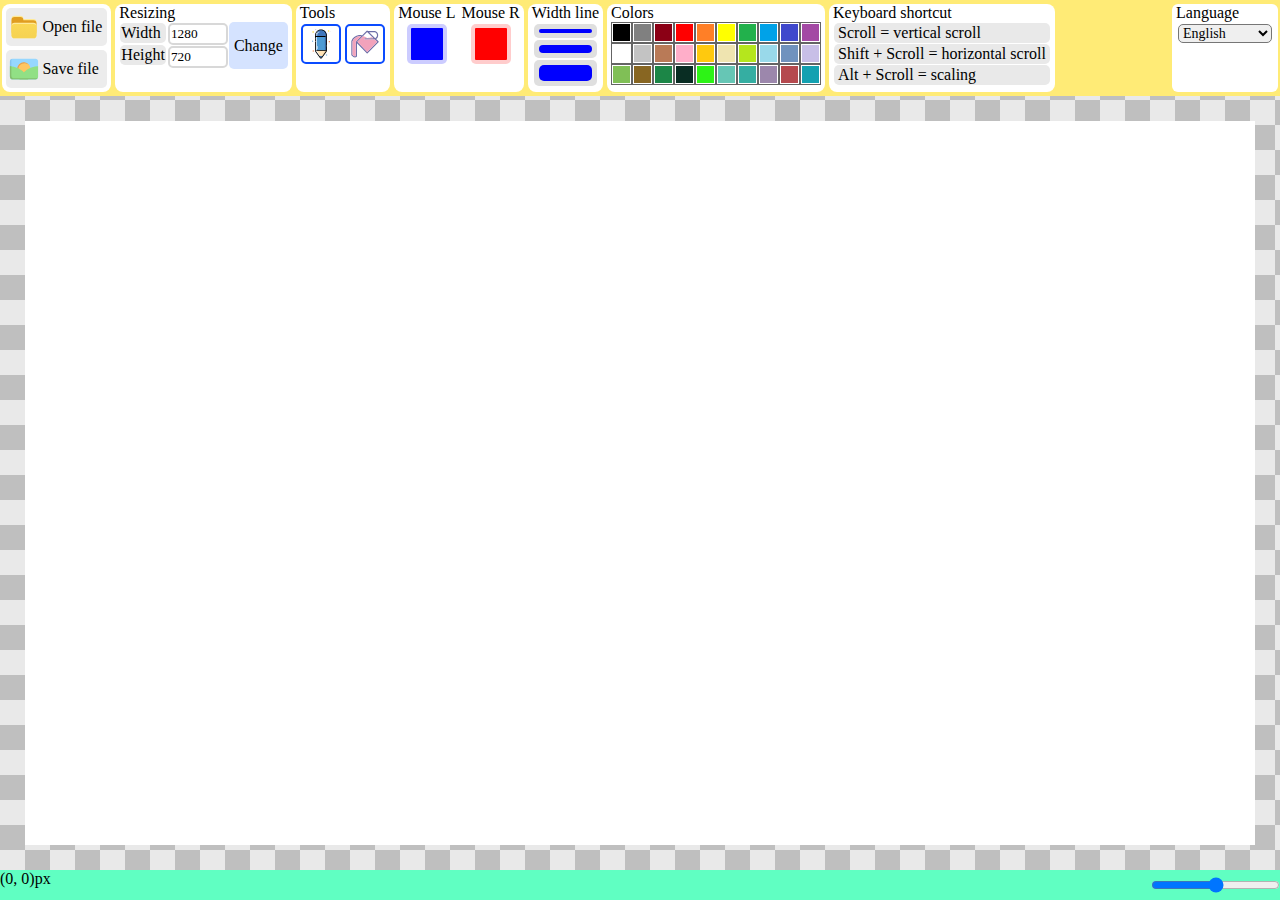
<file: index.html>
<!DOCTYPE html>
<html lang="en">
<head>
    <meta charset="UTF-8">
    <meta http-equiv="X-UA-Compatible" content="IE=edge">
    <meta name="viewport" content="width=device-width, initial-scale=1.0">
    <link rel="stylesheet" href="css/index.css">
    <link rel="icon" type="image/x-icon" href="/img/pencil.png">
    <script defer src="js/colorsList.js"></script>
    <script defer src="js/lang.js"></script>
    <script defer src="js/index.js"></script>
    <title>Paint</title>
</head>
<body>
    <div class="main">
        <header class="header" id="header">
            <section class="block-files mod-header-block">
                <div onclick="openFile();" class="block-files-item">
                    <img src="img/svg/folder_icon.svg" alt="">
                    <span class="lng-open-file mod-block-name">Open file</span>
                </div>
                <div onclick="saveFile();" class="block-files-item">
                    <img src="img/svg/file_icon2.svg" alt="">
                    <span class="lng-save-file mod-block-name">Save file</span>
                </div>
            </section>
            <section class="block-options-image mod-header-block">
                <span class="lng-resizing mod-block-name">Resizing</span>
                <div class="block-options-image-list">
                    <div class="block-options-size">
                        <span class="lng-width mod-block-name">Width</span>
                        <span class="lng-height mod-block-name">Height</span>
                    </div>
                    <div class="block-options-inputs">
                        <input class="mod-block-name" type="text" value="1280" id="block-options-size-width">
                        <input class="mod-block-name" type="text" value="720" id="block-options-size-height">
                    </div>
                    <div onclick="changeSize();" class="block-options-change">Change</div>
                </div>
            </section>
            <section class="block-tools mod-header-block">
                <span class="lng-tools mod-block-name">Tools</span>
                <div class="tools-list">
                    <div onclick="changeTool('Pencil');" class="tools-item"><img src="img/svg/pencil_icon.svg" alt="Pencil"></div>
                    <div onclick="changeTool('Pouring');" class="tools-item"><img src="img/svg/pouring_icon.svg" alt="Pencil"></div>
                </div>
            </section>
            <section class="block-current-colors mod-header-block">
                <div>
                    <span class="lng-mousel mod-block-name">MouseL</span>
                    <div class="block-current-color" id="mouseL"></div>
                </div>
                <div>
                    <span class="lng-mouser mod-block-name">MouseR</span>
                    <div class="block-current-color" id="mouseR"></div>
                </div>
            </section>
            <section class="block-widthline mod-header-block">
                <span class="lng-widthline mod-block-name">Width Line</span>
                <div id="block-widthline-list"></div>
            </section>
            <section class="block-palitra mod-header-block">
                <span class="lng-colors mod-block-name">Colors</span>
                <div class="palitra-list" id="palitra-list"></div>
            </section>
            <section class="mod-header-block">                
                <span class="lng-keyboard-shortcut mod-block-name">Keyboard shortcut</span>
                <div class="lng-keyboard-shortcut-1 mod-block-whitegray">Scroll = vertical scroll</div>
                <div class="lng-keyboard-shortcut-2 mod-block-whitegray">Shift + Scroll = horizontal scroll</div>
                <div class="lng-keyboard-shortcut-3 mod-block-whitegray">Alt + Scroll = scaling</div>
            </section>
            <section class="block-language mod-header-block">
                <p class="lng-language mod-block-name">Language</p>
                <select name="" id="block-language-list" onchange="eventChangeSelectLang()">
                    <option value="en">English</option>
                    <option value="ru">Руский</option>
                    <option value="ua">Украинский</option>
                </select>
            </section>
        </header>
        <section class="main-draw" id="main-draw">
            <canvas class="canvas" id="canvas" width="550" height="550"></canvas>
        </section>
        <footer class="footer">
            <span  class="mod-block-name" id="block-cords">(0, 0)px</span>           
            <input type="range" min="0" max="100" step="1" value="50">
        </footer>
    </div>
</body>
</html>
</file>
<file: css/index.css>
*{
    margin: 0;
    padding: 0;
    box-sizing:border-box;

    user-select: none;
}

a{
    text-decoration: none;
}

*{
    --var-icon-pre-small-width: 21px;
    --var-icon-small-width: calc(var(--var-icon-pre-small-width) - 4px);
}
/* 
divf{
    display: block;
    margin: .2rem;
    width: 104px;
    height: 10px;
    background-color: #0a4bff;
} */



.mod-header-block{
    margin: .25rem .125rem;
    padding-left: 4px;  
    padding-right: 4px;
    padding-top: 0;
    padding-bottom: 4px;

    background-color: rgb(255, 255, 255);
    border-radius: .5rem;
}

.mod-header-img-small{
    display: block;
    width: 30px;
    height: 30px;
}
.mod-block-name{
    display: block;
    font-family: Palatino Linotype, Book Antiqua, Palatino, serif;    
    /* white-space: nowrap; */
}
.mod-block-name > img{
    display: block;
}


.mod-block-whitegray{
    margin: 1px;
    padding: 1px;
    padding-left: 4px;
    padding-right: 4px;
    background-color: #e9e9e9;
    border-radius: 5px;
}



.block-options-image{
    /* display: flex;
    flex-direction: column; */
}
.block-options-image-name{
}

.block-options-image-list{
    display: flex;
}


.block-options-size{
    display: flex;
    flex-direction: column;
    /* justify-content: space-between; */
    /* margin: 10px; */
    /* margin-left: 0; */
}
.block-options-size span{
    margin: 1px;
    padding: 1px;

    background-color: #e9e9e9;
    border-radius: 5px;
    
}
.block-options-inputs{
    justify-content: space-between;
}
.block-options-inputs input{
    max-width: 60px;
    margin: 1px;
    padding: 1px;

    border: 2px solid #d8d8d8;
    border-radius: 5px;
    /* font-size:14px; */
}

.block-options-change{
    flex:1;
    display: flex;
    align-items: center;

    padding: 5px;
    
    background-color: #d5e3ff;    
    /* border: 0px; */
    border-radius: 5px;
    cursor: pointer;
}
.block-options-change:active{
    background-color:#3fe2ff;
}



.block-current-colors{
    display: flex;
}
.block-current-color{
    margin: 0.1rem;
    width: 2.5rem;
    height: 2.5rem;

    background-color: #3fe2ff;
    border: 4px solid #ffffffcc;
    border-radius: 5px;
}
.block-current-colors span{
    display: block;
    white-space: nowrap;
}
.block-current-colors div {
    display: flex;
    flex-direction: column;
    align-items: center;
}
.block-current-colors div:not(:last-child){
    margin-right: 6px;
}



.block-widthline-item{
    display: flex;
    margin: 2px;
    padding: 5px;
    min-height: 10px;
    /* width: 72px; */

    background-color: #dfdfdf;
    border-radius: 5px;
}
.block-widthline-item div{
    margin: auto;
    height: 5px;
    width: 100%;
    background-color: rgb(0, 0, 0);
    border-radius: 5px;
}



.main{
    display: flex;
    position: relative;
    flex-direction: column;    
    min-height: 100vh;

    overflow: hidden;
    background-color: rgb(209, 209, 209);
    background-image: url("./../img/fon-holst.bmp");       
}



.header{
    z-index: 2000;
    display: flex;
    /* padding: .2rem; */
    /* justify-content: space-between; */
    background-color: rgb(255, 235, 118);
}




.block-language{
    margin-left: auto;
    padding: 4px;
    padding-top: 0px;    
    border-radius: 6px;
}
select{
    margin: 2px;
    max-width: 160px;
    border-radius: 5px;
    font-size: 14px;
    /* font-weight: 500; */
    font-family: Palatino Linotype, Book Antiqua, Palatino, serif;
}
option {
    max-width: 100px;
    /* font-weight: 500; */
}




.block-files{
    display: flex;
    flex-direction: column;

    padding-top: 4px;
    
    justify-content:space-between;
}

.block-files-item{
    display: flex;
    flex: 1;
    margin-bottom: 4px;
    align-items: center;

    background-color: #ececec;
    border-radius: 5px;
}
.block-files-item:last-child{
    margin-bottom: 0px;
}
.block-files-item:hover{
    cursor: pointer;
}
.block-files-item:active{
    background-color: rgb(59, 127, 255);
}

.block-files-item img{
    margin: .2rem;
    width: 30px;
    height: 30px;
}
.block-files-item span{
    /* margin: 5px; */
    margin-right: 5px;
    white-space: nowrap;
}




.block-palitra{
    max-width: 218px;
    width: auto;

    background-color: rgb(255, 255, 255);
    border-radius: .5rem;
}

.palitra-list{
    display: flex;
    align-content: flex-start;
    flex-wrap: wrap;
}

.palitra-item{
    width: var(--var-icon-pre-small-width);
    height:var(--var-icon-pre-small-width);
    padding: 1px;

    border: 1px solid #646464;
    background-color: white;
}
.palitra-item-color{    
    width: var(--var-icon-small-width);
    height: var(--var-icon-small-width);

    background-color: darkturquoise;
}









.block-panel-introments{

    /* max-width: 33px; */
    

    background-color:darkseagreen;
    border-radius: .5rem;
}

.block-panel-introments div{
    padding: .2rem;
    margin-bottom: .1rem;

    background-color: white;
    border-radius: .5rem;
}


.tools-list{
    display: flex;
    flex-wrap: wrap;
}
.tools-item{
    margin: .1rem;
    width: 2.5rem;
    height: 2.5rem;
    
    border: 2px solid #0a4bff;
    background-color: white;
    border-radius: 5px;
        
    cursor: pointer;    
}
.tools-item img{
    width: 100%;
    height: 100%;
    display: block;
}




.main-draw{
    flex: 1;
    /* position: relative; */
    display: flex;
    flex-direction: column;

    height: 100%;
    /* background-color: darkorange; */
}


/* .block-canvas{
    padding: .3rem;
    width: 600px;
    height: 600px;
    background-color: rgb(194, 103, 255);
} */

.canvas{
    display: block;
    background-color: rgb(255, 255, 255);

    /*disable сглаживание*/
    image-rendering: pixelated;

    /* position: fixed; */
    position: absolute;
    z-index: 1000;
}






.footer{
    display: flex;
    justify-content: space-between;

    /* bottom: 0; */
    width: 100%;
    height: 30px;
    z-index: 2000;
    background-color: rgb(96, 255, 194);
}




.holst{
    display: none;
    /* position: fixed; */
}
</file>
